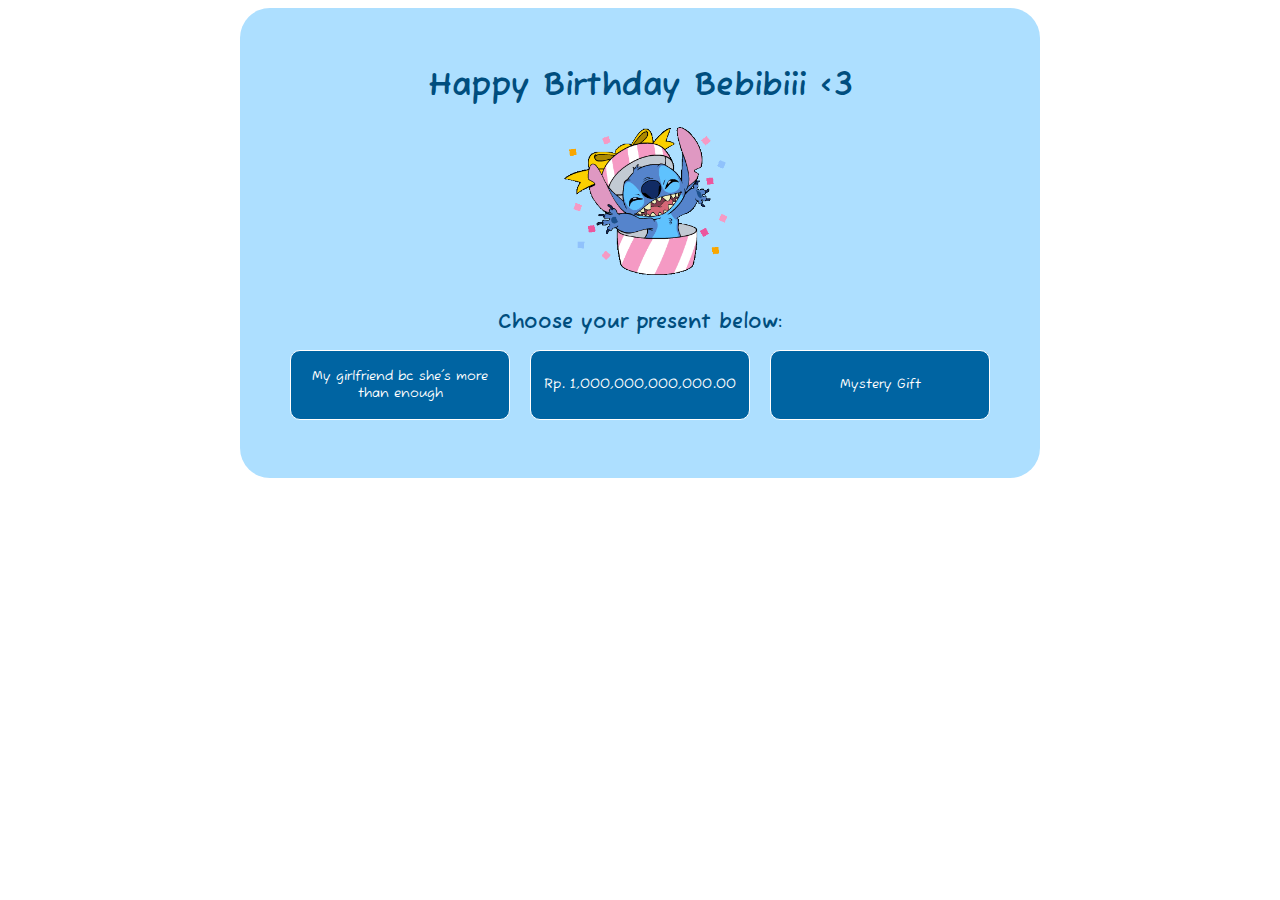
<file: index.html>
<!DOCTYPE html>
<html>
    <head>
        <meta charset="UTF-8">
        <meta name="viewport" content="width=device-width, initial-scale=1.0">
        <title>aiyabaduuu <3</title>
        <link rel="stylesheet" href="style.css">
        <link rel="preconnect" href="https://fonts.googleapis.com">
        <link rel="preconnect" href="https://fonts.gstatic.com" crossorigin>
        <link href="https://fonts.googleapis.com/css2?family=Fuzzy+Bubbles:wght@400;700&display=swap" rel="stylesheet">
    </head>
    <body>
        <div id="card">
            <h1>Happy Birthday Bebibiii <3</h1>
            <img id="bday-gif" src="bday.gif">
            <h5>Choose your present below:</h5>
            <div class="present">
                <a href="index-2.html"><button>My girlfriend bc she's more than enough</button></a>
                <a href="index-4.html"><button>Rp. 1,000,000,000,000.00</button></a>
                <a href="index-3.html"><button>Mystery Gift</button></a>
            <div class="present">
        </div>
    </body>
</html>
</file>
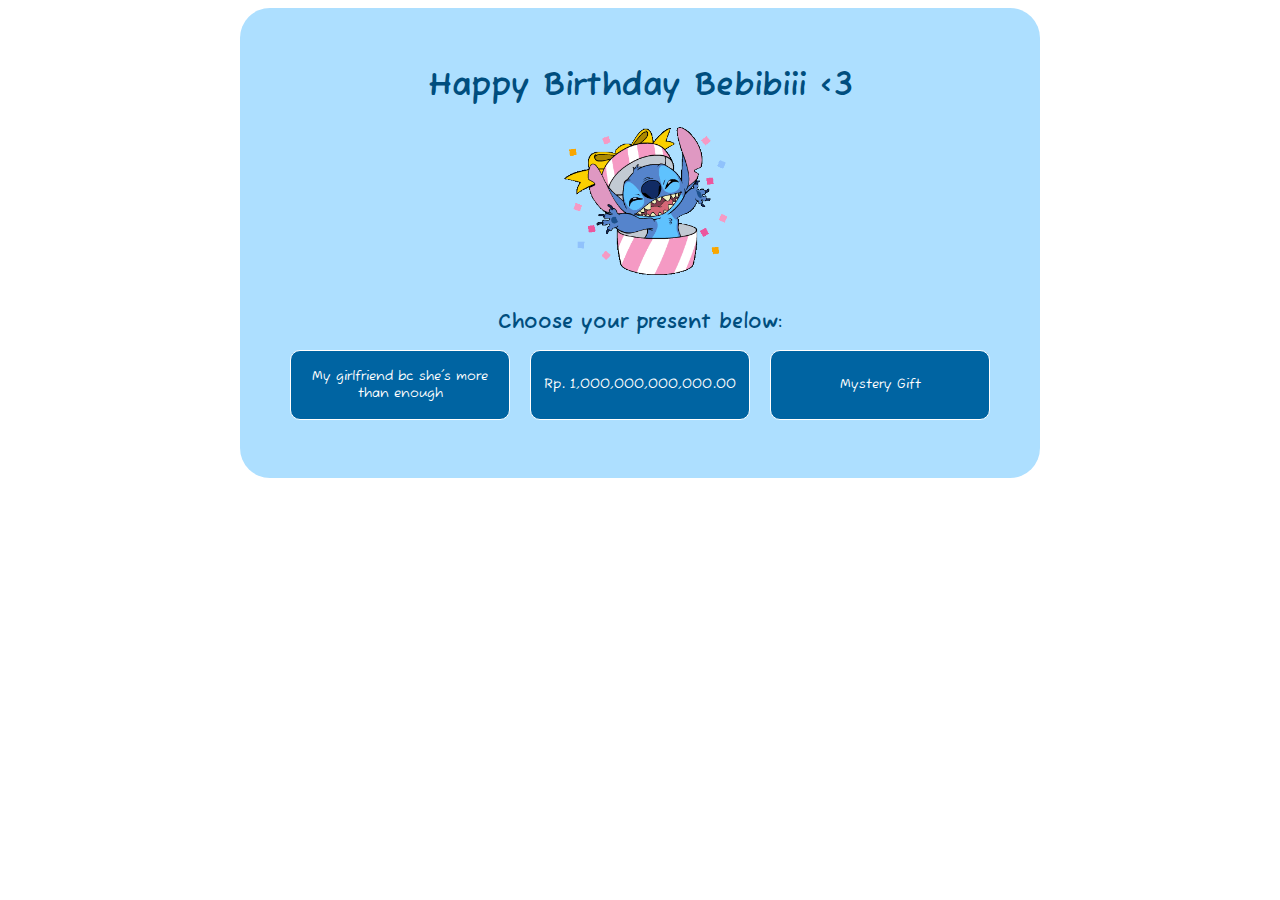
<file: index-1.html>
<!DOCTYPE html>
<html>
    <head>
        <meta charset="UTF-8">
        <meta name="viewport" content="width=device-width, initial-scale=1.0">
        <title>aiyabaduuu <3</title>
        <link rel="stylesheet" href="style.css">
        <link rel="preconnect" href="https://fonts.googleapis.com">
        <link rel="preconnect" href="https://fonts.gstatic.com" crossorigin>
        <link href="https://fonts.googleapis.com/css2?family=Fuzzy+Bubbles:wght@400;700&display=swap" rel="stylesheet">
    </head>
    <body>
        <div id="card">
            <h1>Happy Birthday Bebibiii <3</h1>
            <img id="bday-gif" src="bday.gif">
            <h5>Choose your present below:</h5>
            <div class="present">
                <a href="index-2.html"><button>My girlfriend bc she's more than enough</button></a>
                <a href="index-4.html"><button>Rp. 1,000,000,000,000.00</button></a>
                <a href="index-3.html"><button>Mystery Gift</button></a>
            <div class="present">
        </div>
    </body>
</html>
</file>
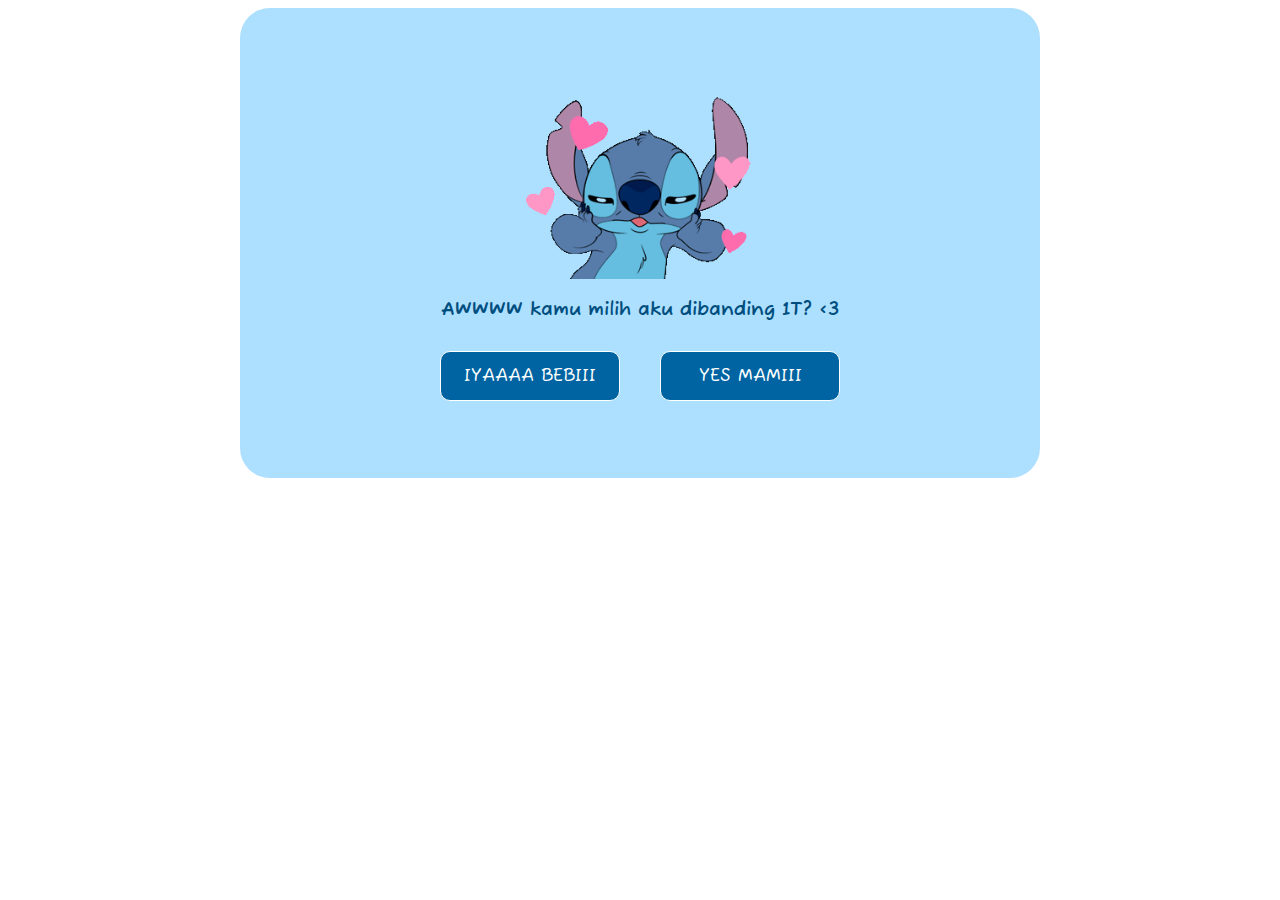
<file: index-2.html>
<!DOCTYPE html>
<html>
    <head>
        <meta charset="UTF-8">
        <meta name="viewport" content="width=device-width, initial-scale=1.0">
        <title>aiyabaduuu <3</title>
        <link rel="stylesheet" href="style-2.css">
        <link rel="preconnect" href="https://fonts.googleapis.com">
        <link rel="preconnect" href="https://fonts.gstatic.com" crossorigin>
        <link href="https://fonts.googleapis.com/css2?family=Fuzzy+Bubbles:wght@400;700&display=swap" rel="stylesheet">
    </head>
    <body>
        <div id="card">
            <img src="love.gif">
            <h3>AWWWW kamu milih aku dibanding 1T? <3</h3>
            <div id="options">
                <a href="index-6.html"><button>IYAAAA BEBIII</button></a>
                <a href="index-7.html"><button>YES MAMIII</button></a>
            </div>
        </div> 
    </body>
</html>
</file>
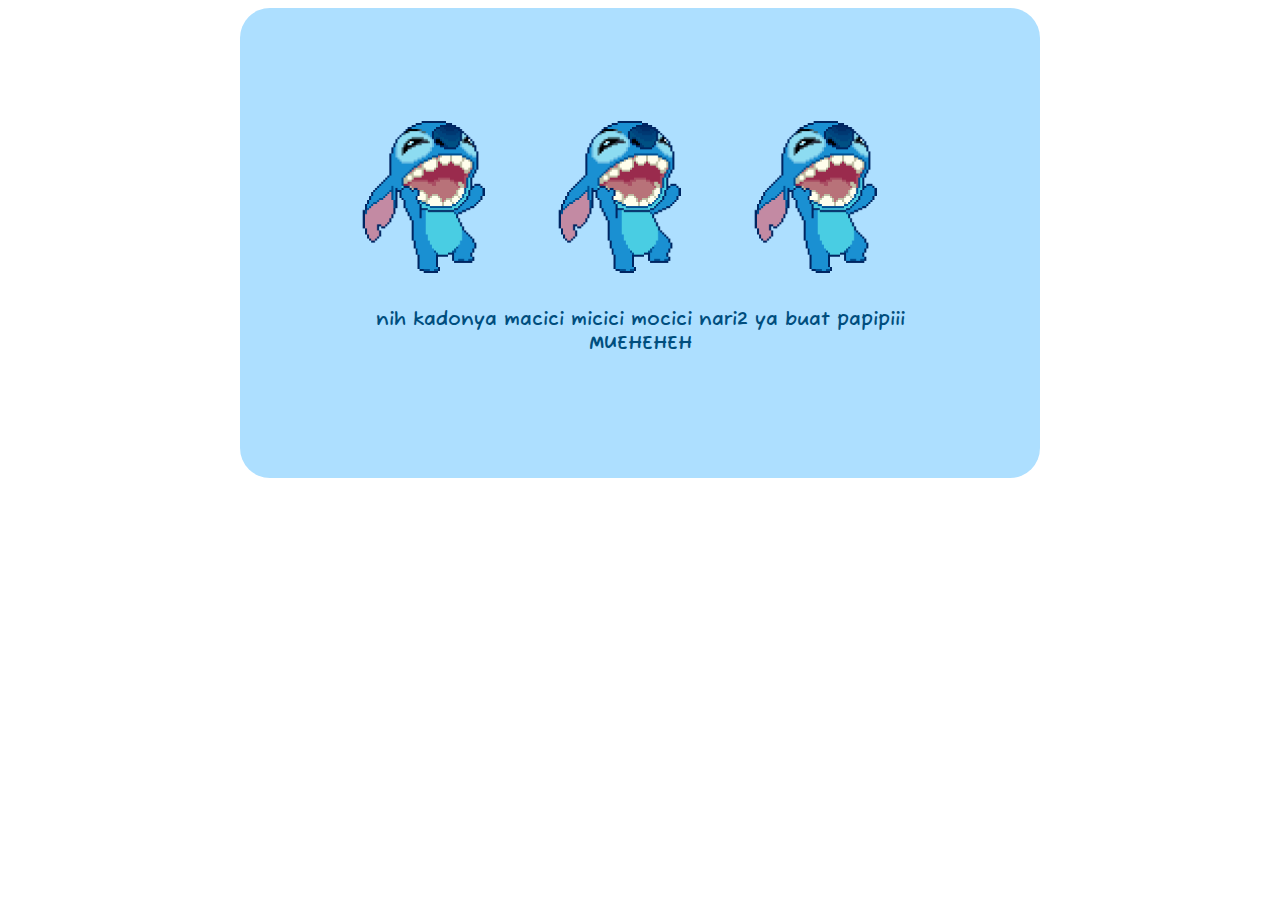
<file: index-3.html>
<!DOCTYPE html>
<html>
    <head>
        <meta charset="UTF-8">
        <meta name="viewport" content="width=device-width, initial-scale=1.0">
        <title>aiyabaduuu <3</title>
        <link rel="stylesheet" href="style-3.css">
        <link rel="preconnect" href="https://fonts.googleapis.com">
        <link rel="preconnect" href="https://fonts.gstatic.com" crossorigin>
        <link href="https://fonts.googleapis.com/css2?family=Fuzzy+Bubbles:wght@400;700&display=swap" rel="stylesheet">
    </head>
    <body>
        <div id="card">
            <div class="dancing-stitches">
                <img src="dance.gif">
                <img src="dance.gif">
                <img src="dance.gif">
            </div>
            <h3>nih kadonya macici micici mocici nari2 ya buat papipiii MUEHEHEH</h3>
        </div>
    </body>
</html>
</file>
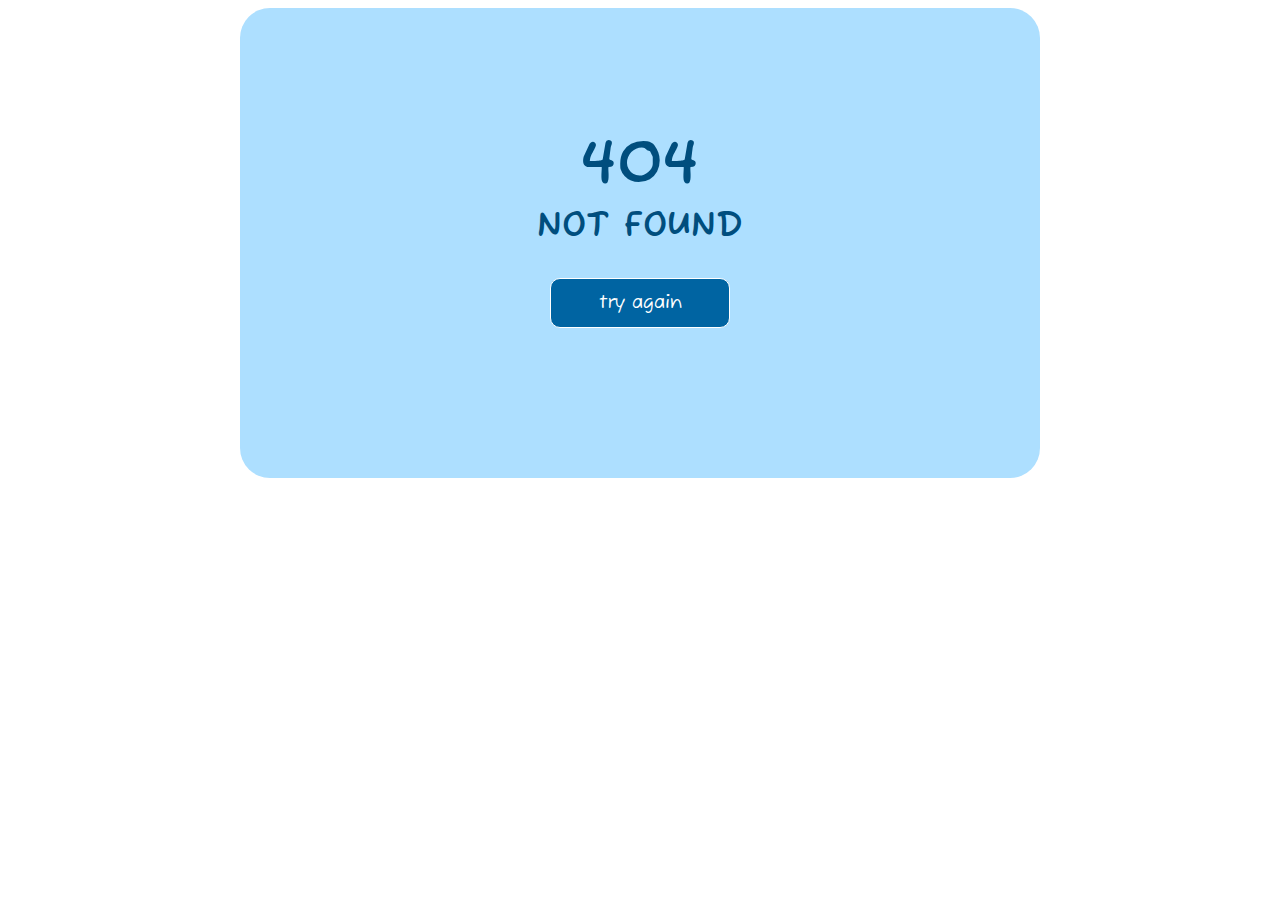
<file: index-4.html>
<!DOCTYPE html>
<html>
    <head>
        <meta charset="UTF-8">
        <meta name="viewport" content="width=device-width, initial-scale=1.0">
        <title>aiyabaduuu <3</title>
        <link rel="stylesheet" href="style-4.css">
        <link rel="preconnect" href="https://fonts.googleapis.com">
        <link rel="preconnect" href="https://fonts.gstatic.com" crossorigin>
        <link href="https://fonts.googleapis.com/css2?family=Fuzzy+Bubbles:wght@400;700&display=swap" rel="stylesheet">
    </head>
    <body>
        <div id="card">
            <h1>404</h1>
            <h3>NOT FOUND</h3>
            <a href="index-5.html"><button>try again</button></a>
        </div> 
    </body>
</html>
</file>
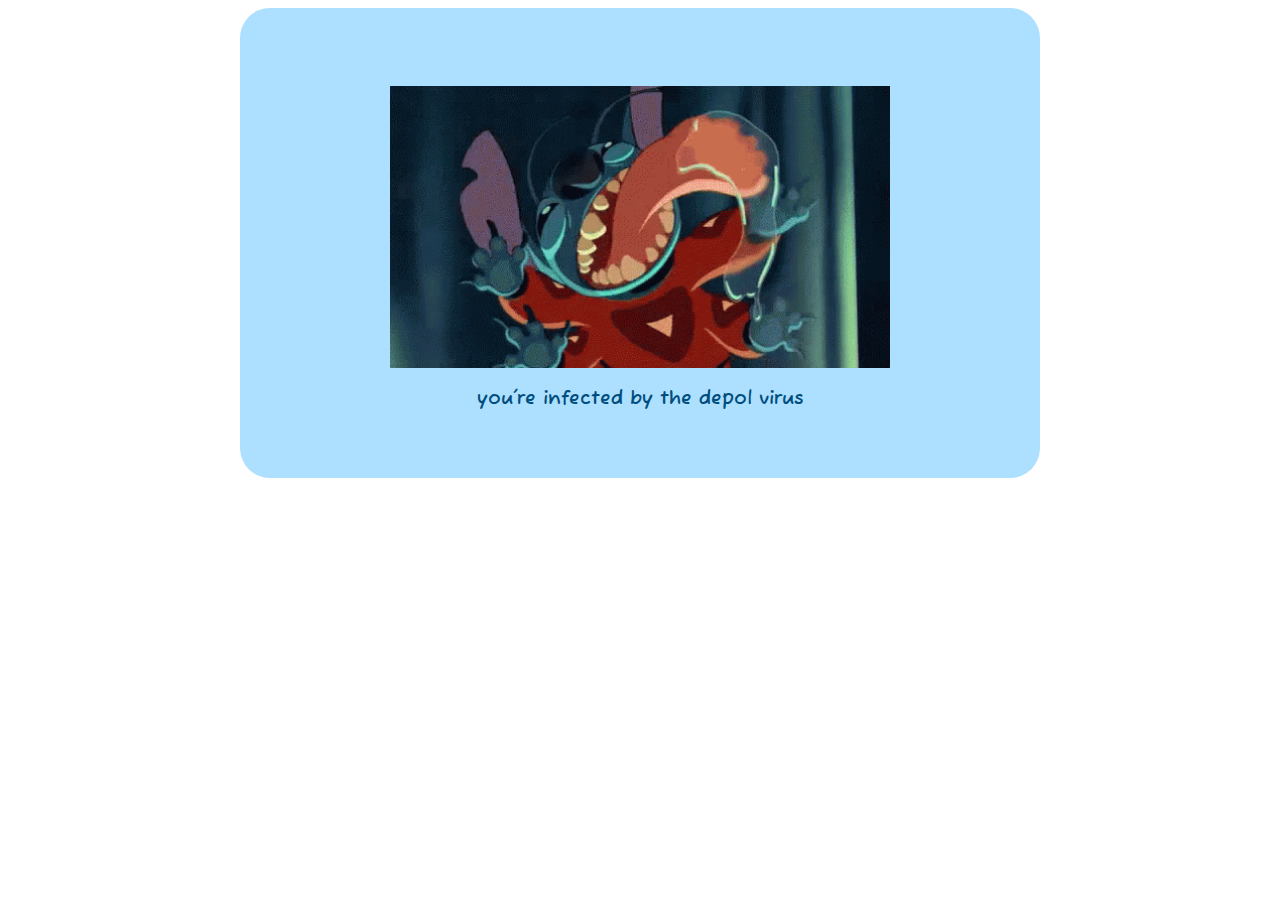
<file: index-5.html>
<!DOCTYPE html>
<html>
    <head>
        <meta charset="UTF-8">
        <meta name="viewport" content="width=device-width, initial-scale=1.0">
        <title>aiyabaduuu <3</title>
        <link rel="stylesheet" href="style-5.css">
        <link rel="preconnect" href="https://fonts.googleapis.com">
        <link rel="preconnect" href="https://fonts.gstatic.com" crossorigin>
        <link href="https://fonts.googleapis.com/css2?family=Fuzzy+Bubbles:wght@400;700&display=swap" rel="stylesheet">
    </head>
    <body>
        <div id="card">
            <img src="spit.gif">
            <h3>you're infected by the <b>depol</b> virus</h3>
        </div> 
    </body>
</html>
</file>
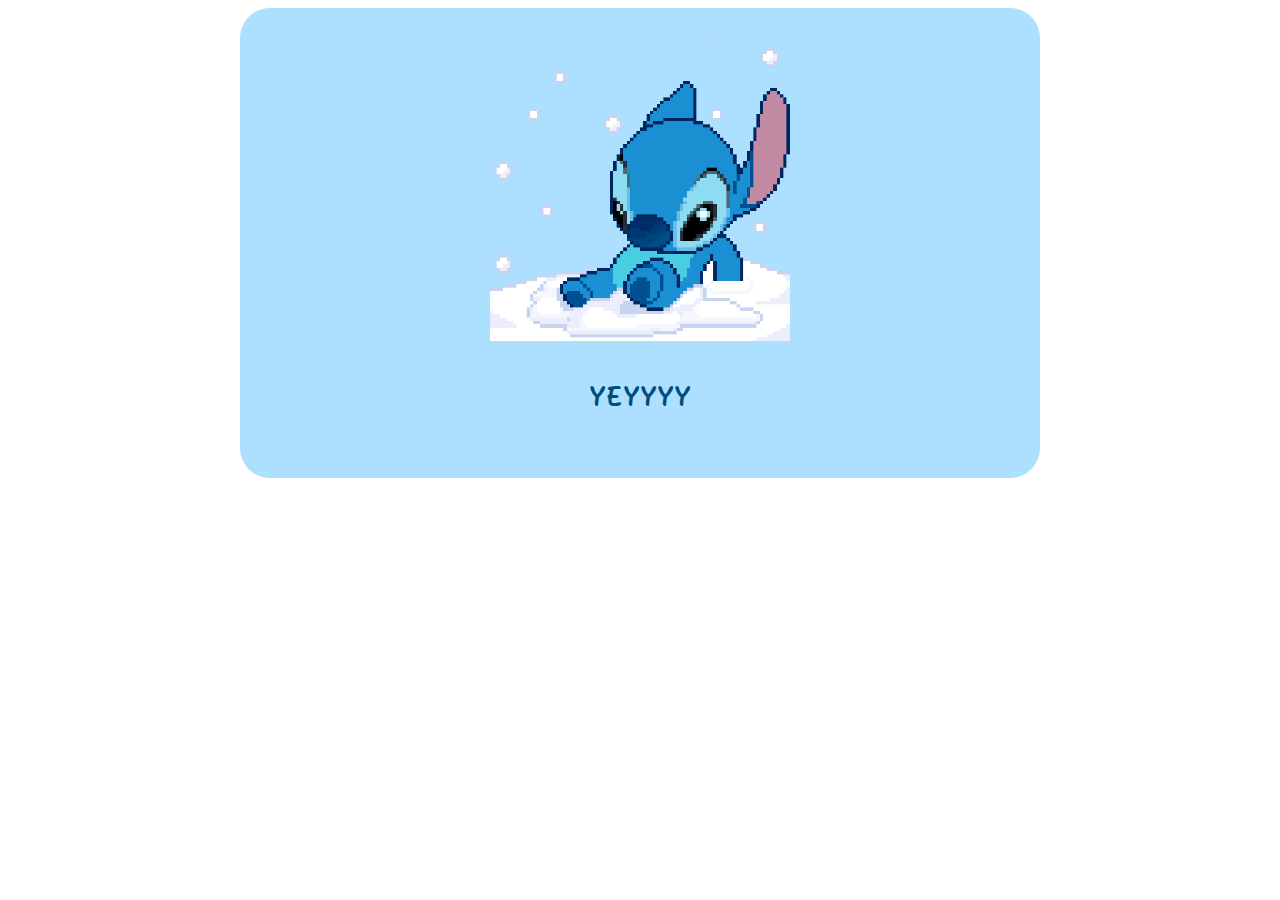
<file: index-6.html>
<!DOCTYPE html>
<html>
    <head>
        <meta charset="UTF-8">
        <meta name="viewport" content="width=device-width, initial-scale=1.0">
        <title>aiyabaduuu <3</title>
        <link rel="stylesheet" href="style-6.css">
        <link rel="preconnect" href="https://fonts.googleapis.com">
        <link rel="preconnect" href="https://fonts.gstatic.com" crossorigin>
        <link href="https://fonts.googleapis.com/css2?family=Fuzzy+Bubbles:wght@400;700&display=swap" rel="stylesheet">
    </head>
    <body>
        <div id="card">
            <div class="dancing-stitches">
                <img src="snow.gif">
            </div>
            <h3>YEYYYY</h3>
        </div>
    </body>
</html>
</file>
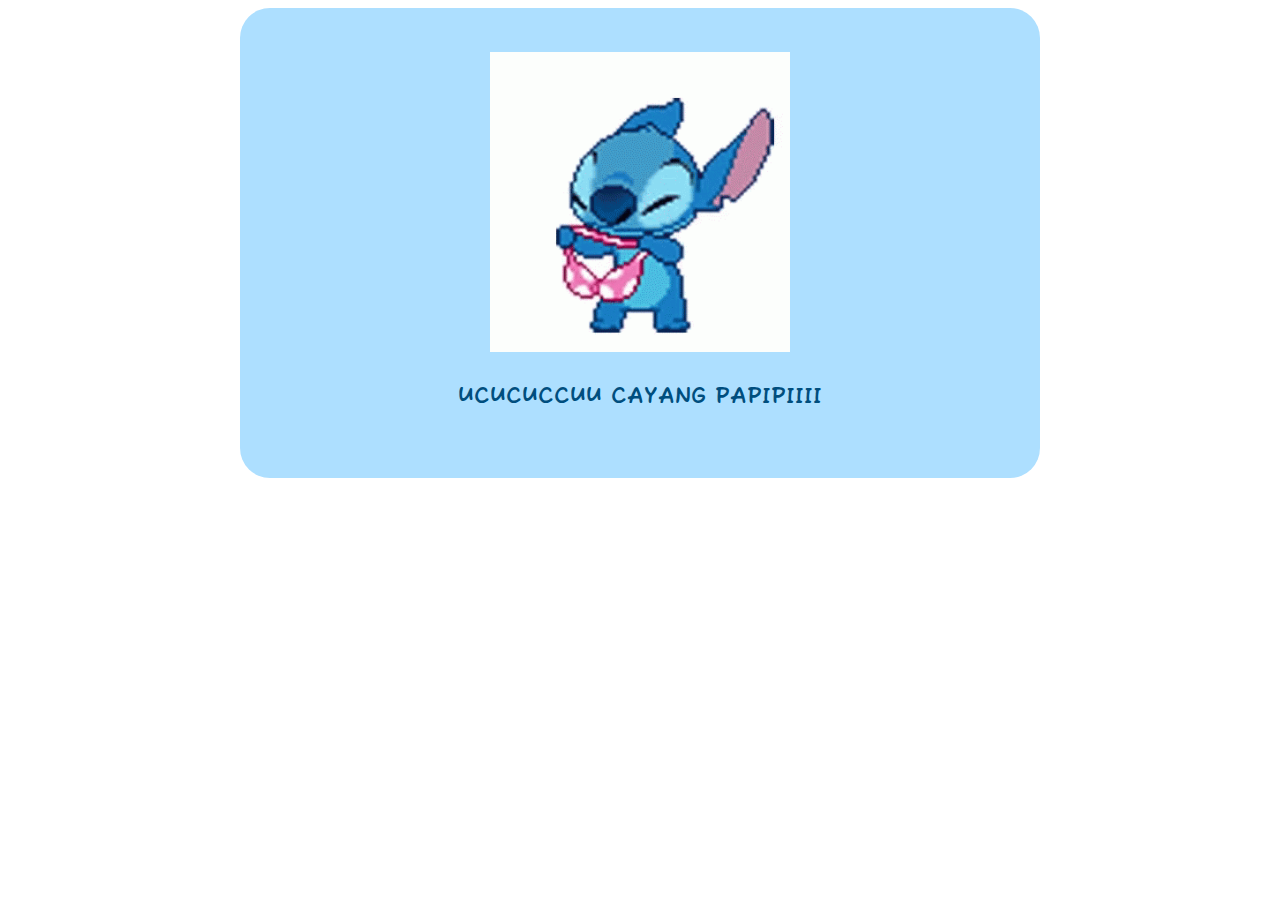
<file: index-7.html>
<!DOCTYPE html>
<html>
    <head>
        <meta charset="UTF-8">
        <meta name="viewport" content="width=device-width, initial-scale=1.0">
        <title>aiyabaduuu <3</title>
        <link rel="stylesheet" href="style-7.css">
        <link rel="preconnect" href="https://fonts.googleapis.com">
        <link rel="preconnect" href="https://fonts.gstatic.com" crossorigin>
        <link href="https://fonts.googleapis.com/css2?family=Fuzzy+Bubbles:wght@400;700&display=swap" rel="stylesheet">
    </head>
    <body>
        <div id="card">
            <div class="dancing-stitches">
                <img src="bra.gif">
            </div>
            <h3>UCUCUCCUU CAYANG PAPIPIIII</h3>
        </div>
    </body>
</html>
</file>
<file: style.css>
/* Tablet & Desktop view */
#card{
    background-color: #addfff;
    color: #004E7E;
    font-family: "Fuzzy Bubbles", sans-serif;
    font-weight: 400;
    width: 600px;
    height: 350px;
    border-radius: 30px;
    margin: 0 auto;
    padding: 60px 100px;
    display: flex;
    flex-direction: column;
    justify-content: center;
    align-items: center;
}

h1{
    margin: 0 auto 10px auto;
}

#bday-gif{
    width: 180px;
}

h5{
    font-size: 20px;
    margin: 35px auto 15px auto;
}

.present{
    display: flex;
    flex-direction: row;
    color: white;
    margin: 0;
}

button{
    background-color: #0064A2;
    color: white;
    border: 1px solid white;
    border-radius: 10px;
    margin: 0 10px;
    padding: 10px;
    font-family: "Fuzzy Bubbles", sans-serif;
    width: 220px;
    height: 70px;
    font-size: 13px;
}

button:hover{
    cursor: pointer;
}

#unique-button:active{
    cursor: zoom-out;
    z-index: -1;
}

/* mobile view */
@media only screen and (max-width: 600px) {
    body{
        margin-top: 25px;
    }

    #card{
        width: 80%;
        display: flex;
        flex-direction: column;
        justify-content: center;
        align-items: center;
        padding: 60px 20px;
        font-size: 12px;
        height: 500px;
    }

    .present{
        display: inline-block;
        margin: 0 30px;
    }

    button{
        margin: 0 auto;
        width: 100%;
    }

}
</file>
<file: style-2.css>
/* Tablet & Desktop view */
#card{
    background-color: #addfff;
    color: #004E7E;
    font-family: "Fuzzy Bubbles", sans-serif;
    font-weight: 700;
    width: 600px;
    height: 350px;
    border-radius: 30px;
    margin: 0 auto;
    padding: 60px 100px;
    display: flex;
    flex-direction: column;
    justify-content: center;
    align-items: center;
}

img{
    width: 270px;
}

#options{
    display: flex;
    flex-direction: row;
    justify-content: center;
    align-items: center;
}

button{
    background-color: #0064A2;
    color: white;
    border: 1px solid white;
    border-radius: 10px;
    margin: 10px 20px;
    padding: 10px;
    font-family: "Fuzzy Bubbles", sans-serif;
    width: 180px;
    height: 50px;
    font-size: 18px;
}

button:hover{
    cursor: pointer;
}

/* mobile view */
@media only screen and (max-width: 600px) {
    body{
        margin-top: 25px;
    }

    #card{
        width: 80%;
        display: flex;
        flex-direction: column;
        justify-content: center;
        align-items: center;
        padding: 60px 20px;
        font-size: 12px;
        height: 500px;
    }

    #options{
        display: flex;
        flex-direction: column;
    }

}
</file>
<file: style-3.css>
/* Tablet & Desktop view */
#card{
    background-color: #addfff;
    color: #004E7E;
    font-family: "Fuzzy Bubbles", sans-serif;
    font-weight: 400;
    width: 600px;
    height: 350px;
    border-radius: 30px;
    margin: 0 auto;
    padding: 60px 100px;
    display: flex;
    flex-direction: column;
    justify-content: center;
    align-items: center;
    text-align: center;
}

img{
    width: 170px;
    margin: 10px;
}

/* mobile view */
@media only screen and (max-width: 600px) {
    body{
        margin-top: 25px;
    }

    #card{
        width: 80%;
        display: flex;
        flex-direction: column;
        justify-content: center;
        align-items: center;
        padding: 60px 20px;
        font-size: 12px;
        height: 500px;
    }

    img{
        width: 150px;
    }

    .dancing-stitches{
        display: flex;
        flex-direction: column;
    }
}
</file>
<file: style-4.css>
/* Tablet & Desktop view */
#card{
    background-color: #addfff;
    color: #004E7E;
    font-family: "Fuzzy Bubbles", sans-serif;
    font-size: 30px;
    font-weight: 400;
    width: 600px;
    height: 350px;
    border-radius: 30px;
    margin: 0 auto;
    padding: 60px 100px;
    display: flex;
    flex-direction: column;
    justify-content: center;
    align-items: center;
}

h1, h3{
    margin: 0;
}

button{
    background-color: #0064A2;
    color: white;
    border: 1px solid white;
    border-radius: 10px;
    margin: 30px auto;
    padding: 10px;
    font-family: "Fuzzy Bubbles", sans-serif;
    width: 180px;
    height: 50px;
    font-size: 18px;
}

button:hover{
    cursor: pointer;
}

/* mobile view */
@media only screen and (max-width: 600px) {
    body{
        margin-top: 25px;
    }

    #card{
        width: 80%;
        display: flex;
        flex-direction: column;
        justify-content: center;
        align-items: center;
        padding: 60px 20px;
        font-size: 25px;
        height: 500px;
    }

    button{
         font-size: 17px;
    }
}
</file>
<file: style-5.css>
/* Tablet & Desktop view */
#card{
    background-color: #addfff;
    color: #004E7E;
    font-family: "Fuzzy Bubbles", sans-serif;
    font-weight: 400;
    width: 600px;
    height: 350px;
    border-radius: 30px;
    margin: 0 auto;
    padding: 60px 100px;
    display: flex;
    flex-direction: column;
    justify-content: center;
    align-items: center;
}

img{
    width: 500px;
    margin-top: 30px;
}

/* mobile view */
@media only screen and (max-width: 600px) {
    body{
        margin-top: 25px;
    }

    #card{
        width: 80%;
        display: flex;
        flex-direction: column;
        justify-content: center;
        align-items: center;
        padding: 60px 20px;
        /* font-size: 25px; */
        height: 500px;
    }

    img{
        width: 300px;
    }
}
</file>
<file: style-6.css>
/* Tablet & Desktop view */
#card{
    background-color: #addfff;
    color: #004E7E;
    font-family: "Fuzzy Bubbles", sans-serif;
    font-weight: 700;
    width: 600px;
    height: 350px;
    border-radius: 30px;
    margin: 0 auto;
    padding: 60px 100px;
    display: flex;
    flex-direction: column;
    justify-content: center;
    align-items: center;
    font-size: 25px;
}

img{
    width: 300px;
}

/* mobile view */
@media only screen and (max-width: 600px) {
    body{
        margin-top: 25px;
    }

    #card{
        width: 80%;
        display: flex;
        flex-direction: column;
        justify-content: center;
        align-items: center;
        padding: 60px 20px;
        height: 500px;
    }

}
</file>
<file: style-7.css>
/* Tablet & Desktop view */
#card{
    background-color: #addfff;
    color: #004E7E;
    font-family: "Fuzzy Bubbles", sans-serif;
    font-weight: 700;
    width: 600px;
    height: 350px;
    border-radius: 30px;
    margin: 0 auto;
    padding: 60px 100px;
    display: flex;
    flex-direction: column;
    justify-content: center;
    align-items: center;
    font-size: 20px;
    text-align: center;
}

img{
    width: 300px;
}

/* mobile view */
@media only screen and (max-width: 600px) {
    body{
        margin-top: 25px;
    }

    #card{
        width: 80%;
        display: flex;
        flex-direction: column;
        justify-content: center;
        align-items: center;
        padding: 60px 20px;
        height: 500px;
        font-size: 15px;
    }

}
</file>
